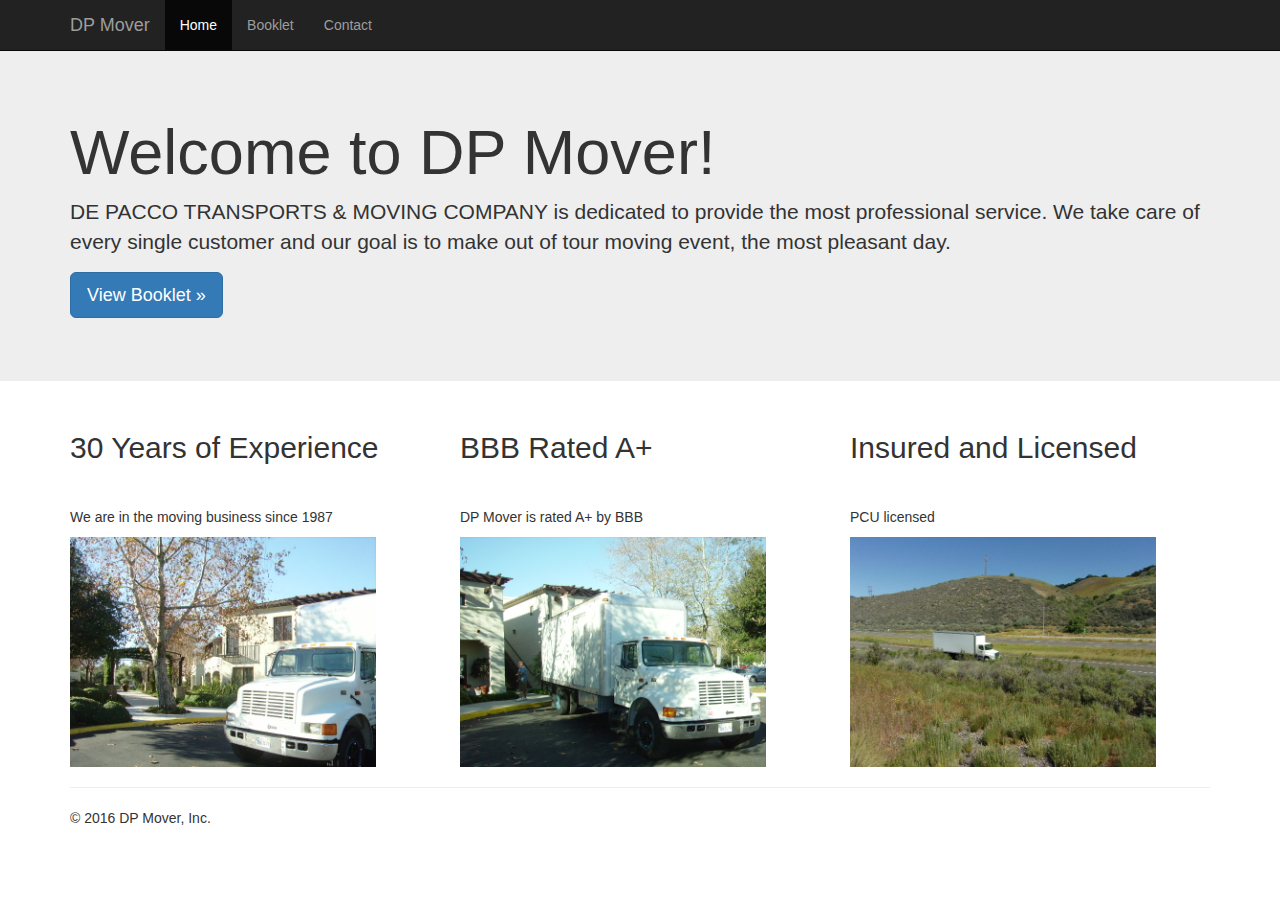
<file: index.html>
<!DOCTYPE html>
<html lang="en">
  <head>
    <meta charset="utf-8">
    <meta http-equiv="X-UA-Compatible" content="IE=edge">
    <meta name="viewport" content="width=device-width, initial-scale=1">
    <!-- The above 3 meta tags *must* come first in the head; any other head content must come *after* these tags -->
    <meta name="description" content="">
    <meta name="author" content="">
    <link rel="icon" href="lib/favicon.ico">

    <title>DP Mover Company - any size of moving and packing</title>

    <!-- Bootstrap core CSS -->
    <link href="lib/css/bootstrap.min.css" rel="stylesheet">

    <!-- IE10 viewport hack for Surface/desktop Windows 8 bug -->
    <link href="lib/css/ie10-viewport-bug-workaround.css" rel="stylesheet">

    <!-- Custom styles for this template -->
    <link href="lib/css/style.css" rel="stylesheet">

    <!-- Just for debugging purposes. Don't actually copy these 2 lines! -->
    <!--[if lt IE 9]><script src="lib/js/ie8-responsive-file-warning.js"></script><![endif]-->
    <script src="lib/js/ie-emulation-modes-warning.js"></script>

    <!-- HTML5 shim and Respond.js for IE8 support of HTML5 elements and media queries -->
    <!--[if lt IE 9]>
      <script src="https://oss.maxcdn.com/html5shiv/3.7.2/html5shiv.min.js"></script>
      <script src="https://oss.maxcdn.com/respond/1.4.2/respond.min.js"></script>
    <![endif]-->
  </head>

  <body>

    <nav class="navbar navbar-inverse navbar-fixed-top">
      <div class="container">
        <div class="navbar-header">
          <button type="button" class="navbar-toggle collapsed" data-toggle="collapse" data-target="#navbar" aria-expanded="false" aria-controls="navbar">
            <span class="sr-only">Toggle navigation</span>
            <span class="icon-bar"></span>
            <span class="icon-bar"></span>
            <span class="icon-bar"></span>
          </button>
          <a class="navbar-brand" href="index.html">DP Mover</a>
        </div>
        <div id="navbar" class="navbar-collapse collapse">
          <ul class="nav navbar-nav">
            <li class=active>
              <a href="#">Home</a>
            </li>
            <li>
              <a href="booklet.html">Booklet</a>
            </li>
            <li>
              <a href="contact.html">Contact</a>
            </li>
        </div><!--/.navbar-collapse -->
      </div>
    </nav>

    <!-- Main jumbotron for a primary marketing message or call to action -->
    <div class="jumbotron">
      <div class="container">
        <h1>Welcome to DP Mover!</h1>
        <p>DE PACCO TRANSPORTS & MOVING COMPANY is dedicated to provide the most professional service. We take care of every single customer and our goal is to make out of tour moving event, the most pleasant day.</p>
        <p><a class="btn btn-primary btn-lg" href="booklet.html" role="button">View Booklet &raquo;</a></p>
      </div>
    </div>

    <div class="container">
      <!-- Example row of columns -->
      <div class="row">
        <div class="col-md-4">
          <h2>30 Years of Experience</h2>
          <p>We are in the moving business since 1987 </p>
          <img alt="dpmover-truck-1" src="img/home-truck1.jpg"></img>
        </div>
        <div class="col-md-4">
          <h2>BBB Rated A+</h2>
          <p>DP Mover is rated A+ by BBB </p>
          <img alt="dpmover-truck-2" src="img/home-truck2.jpg"></img>
       </div>
        <div class="col-md-4">
          <h2>Insured and Licensed </h2>
          <p>PCU licensed</p>
          <img alt="dpmover-truck-3" src="img/home-truck3.jpg"></img>
        </div>
      </div>

      <hr>

      <footer>
        <p>&copy; 2016 DP Mover, Inc.</p>
      </footer>
    </div> <!-- /container -->


    <!-- Bootstrap core JavaScript
    ================================================== -->
    <!-- Placed at the end of the document so the pages load faster -->
    <script src="https://ajax.googleapis.com/ajax/libs/jquery/1.11.3/jquery.min.js"></script>
    <script>window.jQuery || document.write('<script src="lib/js/jquery.min.js"><\/script>')</script>
    <script src="lib/js/bootstrap.min.js"></script>
    <!-- IE10 viewport hack for Surface/desktop Windows 8 bug -->
    <script src="lib/js/ie10-viewport-bug-workaround.js"></script>
  </body>
</html>
</file>
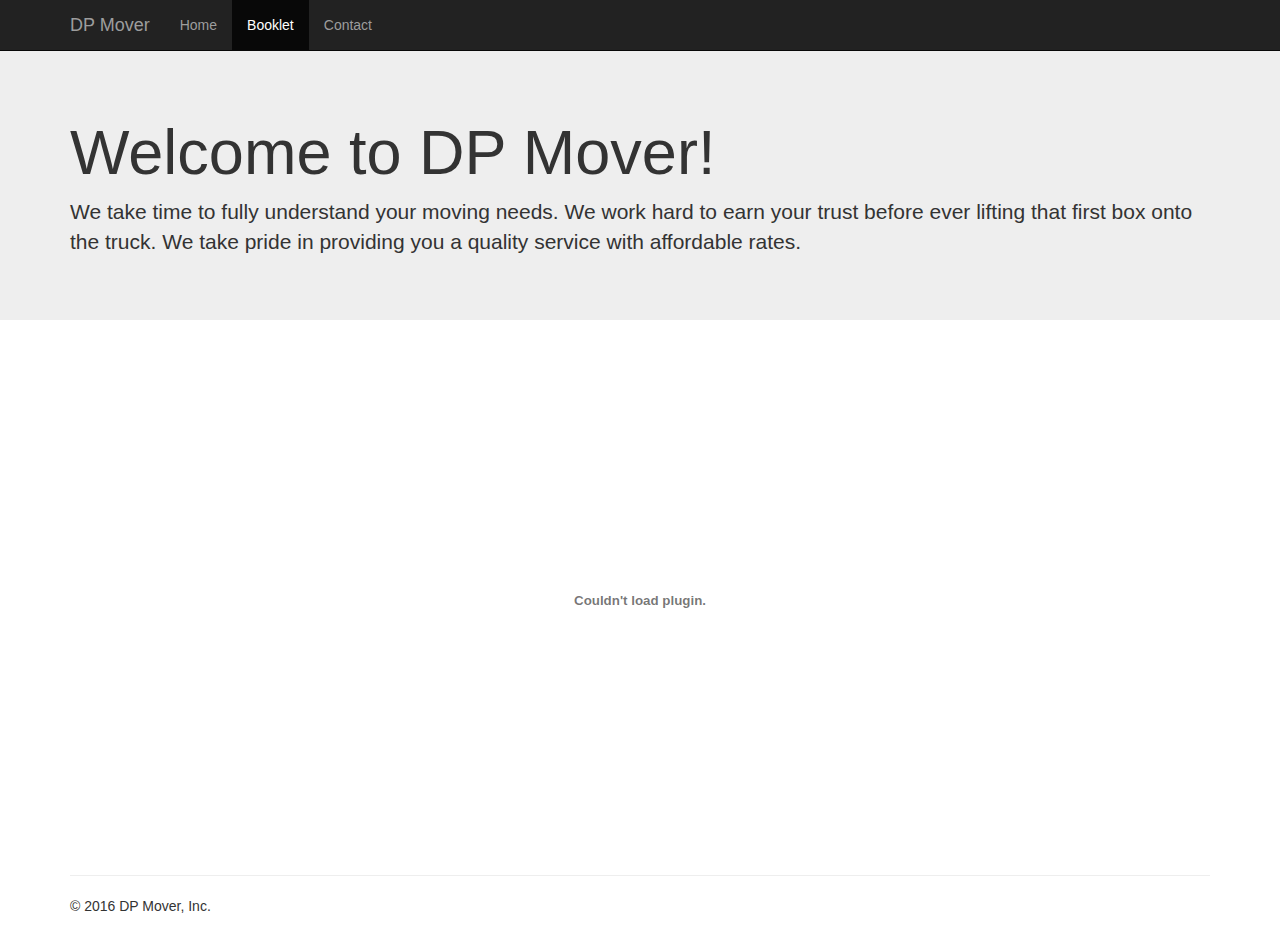
<file: booklet.html>
<!DOCTYPE html>
<html lang="en">
  <head>
    <meta charset="utf-8">
    <meta http-equiv="X-UA-Compatible" content="IE=edge">
    <meta name="viewport" content="width=device-width, initial-scale=1">
    <!-- The above 3 meta tags *must* come first in the head; any other head content must come *after* these tags -->
    <meta name="description" content="">
    <meta name="author" content="">
    <link rel="icon" href="lib/favicon.ico">

    <title>DP Mover Company - any size of moving and packing</title>

    <!-- Bootstrap core CSS -->
    <link href="lib/css/bootstrap.min.css" rel="stylesheet">

    <!-- IE10 viewport hack for Surface/desktop Windows 8 bug -->
    <link href="lib/css/ie10-viewport-bug-workaround.css" rel="stylesheet">

    <!-- Custom styles for this template -->
    <link href="lib/css/style.css" rel="stylesheet">

    <!-- Just for debugging purposes. Don't actually copy these 2 lines! -->
    <!--[if lt IE 9]><script src="lib/js/ie8-responsive-file-warning.js"></script><![endif]-->
    <script src="lib/js/ie-emulation-modes-warning.js"></script>

    <!-- HTML5 shim and Respond.js for IE8 support of HTML5 elements and media queries -->
    <!--[if lt IE 9]>
      <script src="https://oss.maxcdn.com/html5shiv/3.7.2/html5shiv.min.js"></script>
      <script src="https://oss.maxcdn.com/respond/1.4.2/respond.min.js"></script>
    <![endif]-->
  </head>

  <body>

    <nav class="navbar navbar-inverse navbar-fixed-top">
      <div class="container">
        <div class="navbar-header">
          <button type="button" class="navbar-toggle collapsed" data-toggle="collapse" data-target="#navbar" aria-expanded="false" aria-controls="navbar">
            <span class="sr-only">Toggle navigation</span>
            <span class="icon-bar"></span>
            <span class="icon-bar"></span>
            <span class="icon-bar"></span>
          </button>
          <a class="navbar-brand" href="index.html">DP Mover</a>
        </div>
        <div id="navbar" class="navbar-collapse collapse">
          <ul class="nav navbar-nav">
            <li>
              <a href="index.html">Home</a>
            </li>
            <li class="active">
              <a href="#">Booklet</a>
            </li>
            <li>
              <a href="contact.html">Contact</a>
            </li>
        </div><!--/.navbar-collapse -->
      </div>
    </nav>

    <!-- Main jumbotron for a primary marketing message or call to action -->
    <div class="jumbotron">
      <div class="container">
        <h1>Welcome to DP Mover!</h1>
        <p>We take time to fully understand your moving needs. We work hard to earn your trust before ever lifting that first box onto the truck. We take pride in providing you a quality service with affordable rates.</p>
      </div>
    </div>

    <div class="container">
      <!-- Example row of columns -->
      <div class="row">
        <object width="100%" height="500" data="lib/pdf-sample.pdf"></object>
      </div>

      <hr>

      <footer>
        <p>&copy; 2016 DP Mover, Inc.</p>
      </footer>
    </div> <!-- /container -->


    <!-- Bootstrap core JavaScript
    ================================================== -->
    <!-- Placed at the end of the document so the pages load faster -->
    <script src="https://ajax.googleapis.com/ajax/libs/jquery/1.11.3/jquery.min.js"></script>
    <script>window.jQuery || document.write('<script src="lib/js/jquery.min.js"><\/script>')</script>
    <script src="lib/js/bootstrap.min.js"></script>
    <!-- IE10 viewport hack for Surface/desktop Windows 8 bug -->
    <script src="lib/js/ie10-viewport-bug-workaround.js"></script>
  </body>
</html>
</file>
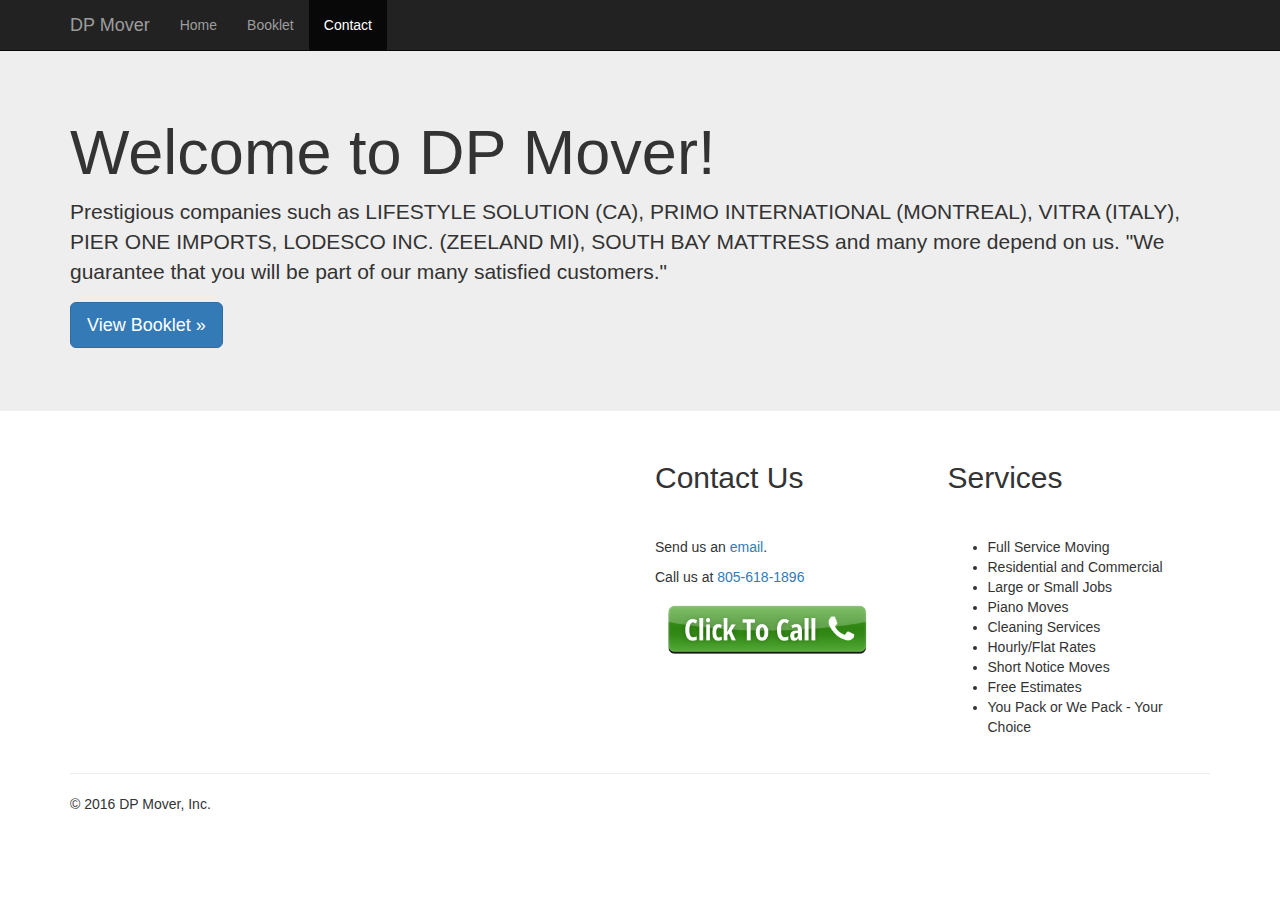
<file: contact.html>
<!DOCTYPE html>
<html lang="en">
  <head>
    <meta charset="utf-8">
    <meta http-equiv="X-UA-Compatible" content="IE=edge">
    <meta name="viewport" content="width=device-width, initial-scale=1">
    <!-- The above 3 meta tags *must* come first in the head; any other head content must come *after* these tags -->
    <meta name="description" content="">
    <meta name="author" content="">
    <link rel="icon" href="lib/favicon.ico">

    <title>DP Mover Company - any size of moving and packing</title>

    <!-- Bootstrap core CSS -->
    <link href="lib/css/bootstrap.min.css" rel="stylesheet">

    <!-- IE10 viewport hack for Surface/desktop Windows 8 bug -->
    <link href="lib/css/ie10-viewport-bug-workaround.css" rel="stylesheet">

    <!-- Custom styles for this template -->
    <link href="lib/css/style.css" rel="stylesheet">

    <!-- Just for debugging purposes. Don't actually copy these 2 lines! -->
    <!--[if lt IE 9]><script src="lib/js/ie8-responsive-file-warning.js"></script><![endif]-->
    <script src="lib/js/ie-emulation-modes-warning.js"></script>

    <!-- HTML5 shim and Respond.js for IE8 support of HTML5 elements and media queries -->
    <!--[if lt IE 9]>
      <script src="https://oss.maxcdn.com/html5shiv/3.7.2/html5shiv.min.js"></script>
      <script src="https://oss.maxcdn.com/respond/1.4.2/respond.min.js"></script>
    <![endif]-->
  </head>

  <body>

    <nav class="navbar navbar-inverse navbar-fixed-top">
      <div class="container">
        <div class="navbar-header">
          <button type="button" class="navbar-toggle collapsed" data-toggle="collapse" data-target="#navbar" aria-expanded="false" aria-controls="navbar">
            <span class="sr-only">Toggle navigation</span>
            <span class="icon-bar"></span>
            <span class="icon-bar"></span>
            <span class="icon-bar"></span>
          </button>
          <a class="navbar-brand" href="index.html">DP Mover</a>
        </div>
        <div id="navbar" class="navbar-collapse collapse">
          <ul class="nav navbar-nav">
            <li>
              <a href="index.html">Home</a>
            </li>
            <li>
              <a href="booklet.html">Booklet</a>
            </li>
            <li class="active">
              <a href="#">Contact</a>
            </li>
        </div><!--/.navbar-collapse -->
      </div>
    </nav>

    <!-- Main jumbotron for a primary marketing message or call to action -->
    <div class="jumbotron">
      <div class="container">
        <h1>Welcome to DP Mover!</h1>
        <p>Prestigious companies such as LIFESTYLE SOLUTION (CA), PRIMO INTERNATIONAL (MONTREAL), VITRA (ITALY), PIER ONE IMPORTS, LODESCO INC. (ZEELAND MI), SOUTH BAY MATTRESS and many more depend on us. "We guarantee that you will be part of our many satisfied customers."</p>
        <p><a class="btn btn-primary btn-lg" href="booklet.html" role="button">View Booklet &raquo;</a></p>
      </div>
    </div>

    <div class="container">
      <!-- Example row of columns -->
      <div class="row">
        <div class="col-md-6">
          <div class="embed-responsive embed-responsive-16by9">
            <iframe class="embed-responsive-item" src="https://www.youtube.com/embed/5tzBxjgwgnM"></iframe>
          </div>
        </div>
        <div class="col-md-3">
          <h2>Contact Us</h2>
          <p>Send us an <a href="mailto:dpmover@msn.com">email</a>.</>
          <p>Call us at <a href="tel:1-805-618-1896">805-618-1896</a></p>
          <a href="tel:1-805-618-1896"><img src="img/click-to-call.png"></a>
        </div>
        <div class="col-md-3">
          <h2>Services</h2>
          <ul>
            <li>Full Service Moving</li>
            <li>Residential and Commercial</li>
            <li>Large or Small Jobs</li>
            <li>Piano Moves</li>
            <li>Cleaning Services</li>
            <li>Hourly/Flat Rates</li>
            <li>Short Notice Moves</li>
            <li>Free Estimates</li>
            <li>You Pack or We Pack - Your Choice</li>
          </ul>
        </div>
      </div>

      <hr>

      <footer>
        <p>&copy; 2016 DP Mover, Inc.</p>
      </footer>
    </div> <!-- /container -->


    <!-- Bootstrap core JavaScript
    ================================================== -->
    <!-- Placed at the end of the document so the pages load faster -->
    <script src="https://ajax.googleapis.com/ajax/libs/jquery/1.11.3/jquery.min.js"></script>
    <script>window.jQuery || document.write('<script src="lib/js/jquery.min.js"><\/script>')</script>
    <script src="lib/js/bootstrap.min.js"></script>
    <!-- IE10 viewport hack for Surface/desktop Windows 8 bug -->
    <script src="lib/js/ie10-viewport-bug-workaround.js"></script>
  </body>
</html>
</file>
<file: lib/css/style.css>
/* Move down content because we have a fixed navbar that is 50px tall */
body {
  padding-top: 50px;
  padding-bottom: 20px;
}

img {
  max-width: 85%;
}

h2 {
  min-height: 66px;
}
</file>
<file: lib/css/ie10-viewport-bug-workaround.css>
/*!
 * IE10 viewport hack for Surface/desktop Windows 8 bug
 * Copyright 2014-2015 Twitter, Inc.
 * Licensed under MIT (https://github.com/twbs/bootstrap/blob/master/LICENSE)
 */

/*
 * See the Getting Started docs for more information:
 * http://getbootstrap.com/getting-started/#support-ie10-width
 */
@-webkit-viewport { width: device-width; }
@-moz-viewport    { width: device-width; }
@-ms-viewport     { width: device-width; }
@-o-viewport      { width: device-width; }
@viewport         { width: device-width; }
</file>
